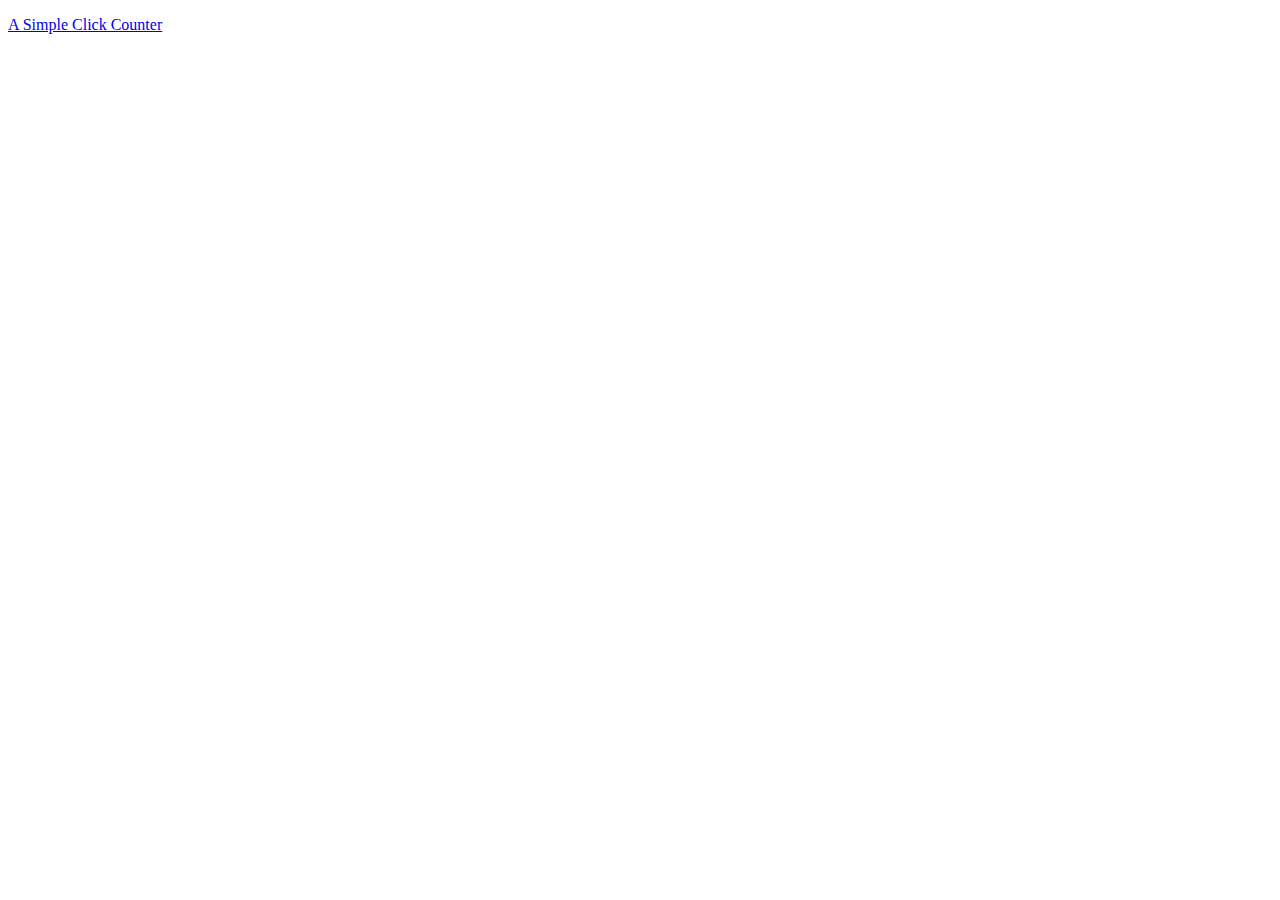
<file: index.html>
<!DOCTYPE html>
<html lang="en">
<head>
    <meta charset="UTF-8">
    <meta name="viewport" content="width=device-width, initial-scale=1.0">
    <title>Document</title>
</head>
<body>
    <p><a href="./Practice Files/A simple click counter/index.html">A Simple Click Counter</a></p>
</body>
</html>
</file>
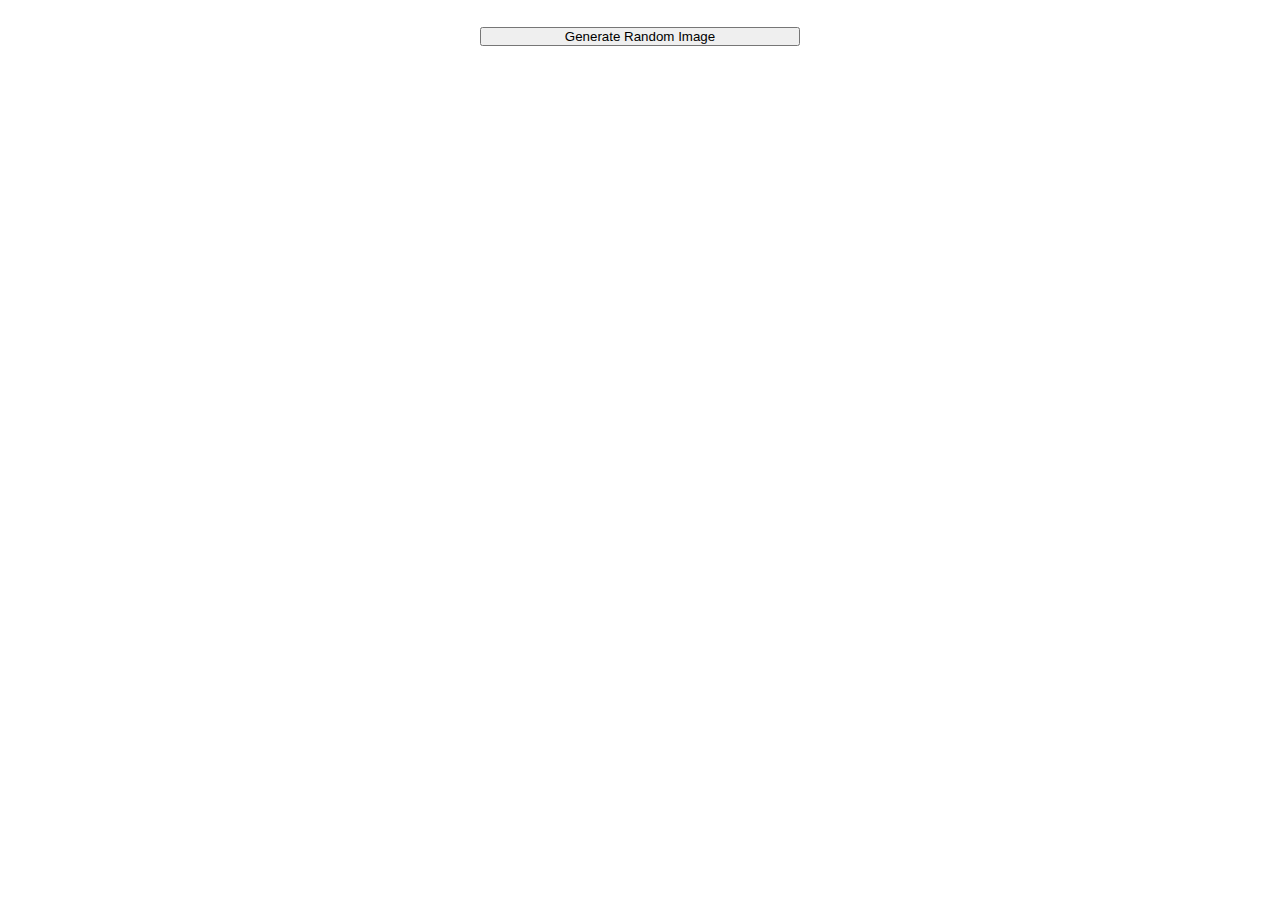
<file: NASA API/index.html>
<!DOCTYPE html>
<html lang="en">
<head>
    <meta charset="UTF-8">
    <meta name="viewport" content="width=device-width, initial-scale=1.0">
    <title>Document</title>
    <link rel="stylesheet" href="style.css">
</head>
<body>
    <button onclick="imageFunc()" class="btn">Generate Random Image</button>
    <figure id="imageDiv">
        <figcaption></figcaption>
    </figure>
    <script src="./index.js"></script>
</body>
</html>
</file>
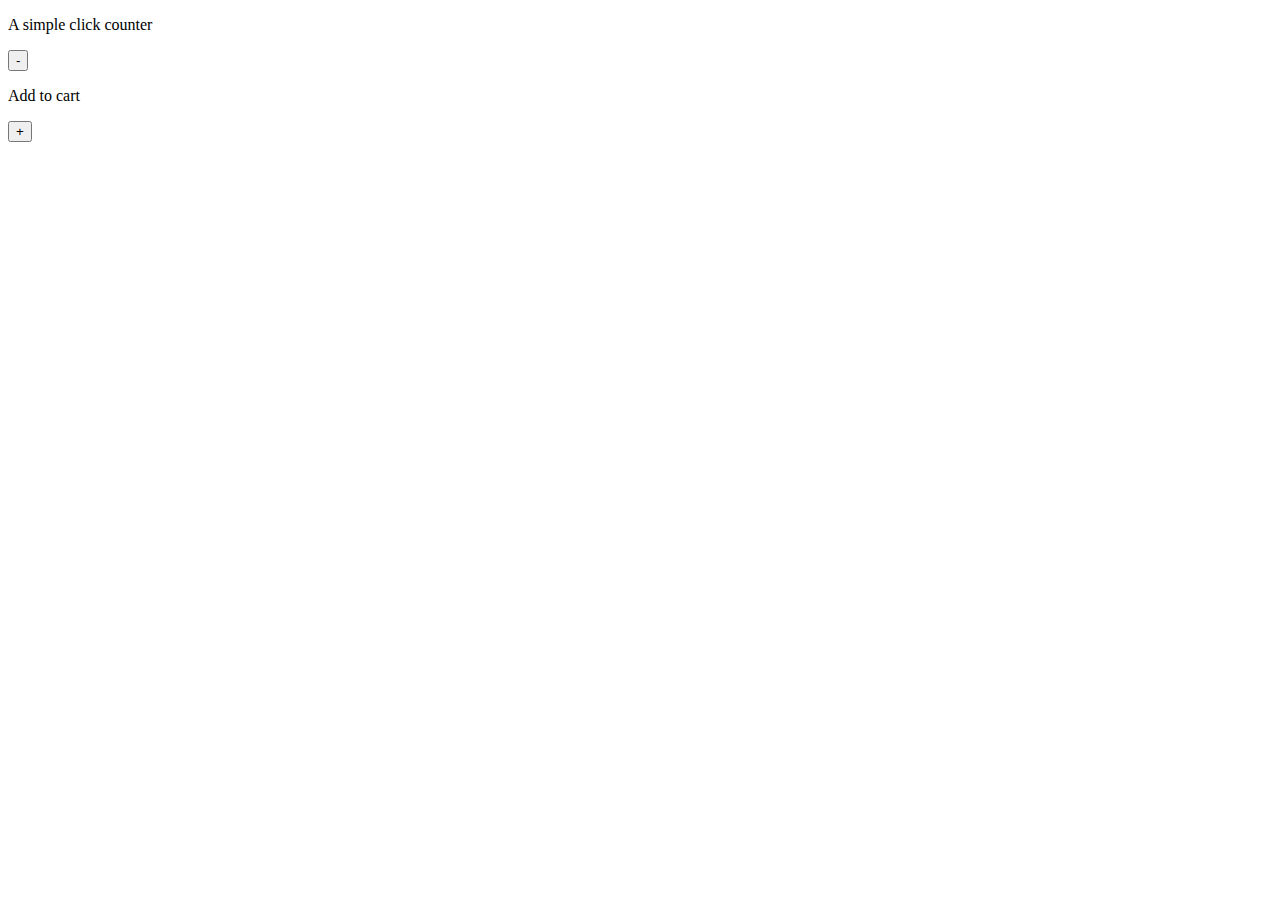
<file: Practice Files/A simple click counter/index.html>
<!DOCTYPE html>
<html lang="en">
<head>
    <meta charset="UTF-8">
    <meta name="viewport" content="width=device-width, initial-scale=1.0">
    <link href="https://cdn.jsdelivr.net/npm/bootstrap@5.0.2/dist/css/bootstrap.min.css" rel="stylesheet" integrity="sha384-EVSTQN3/azprG1Anm3QDgpJLIm9Nao0Yz1ztcQTwFspd3yD65VohhpuuCOmLASjC" crossorigin="anonymous" />
    <title>Document</title>
</head>
<body>
    <div class="container-fluid mx-auto">
        <p>A simple click counter</p>
        <div class="btn-group">
            <button class="btn btn-primary" onclick="minus()">-</button>
            <p id="cart" class="my-1 border">Add to cart</p>
            <button class="btn btn-primary" onclick="plus()">+</button>
        </div>
    </div>

    <script src="./index.js">
    </script>
</body>
</html>
</file>
<file: NASA API/style.css>
*{
    margin: 0;
    box-sizing: border-box;
    padding: 0;
}
body{
    display: flex;
    flex-direction: column;
    align-items: center;
    gap: 2em;
}
.btn{
    margin-top: 2em;;
    width: 25%;
}
figure{
    display: flex;
    flex-flow: column nowrap;
    gap: 2em;
    align-items: center;
}
figure img{
    width: 75%;
}
figure figcaption{
    margin: 0 2em 0 2em;
}
</file>
